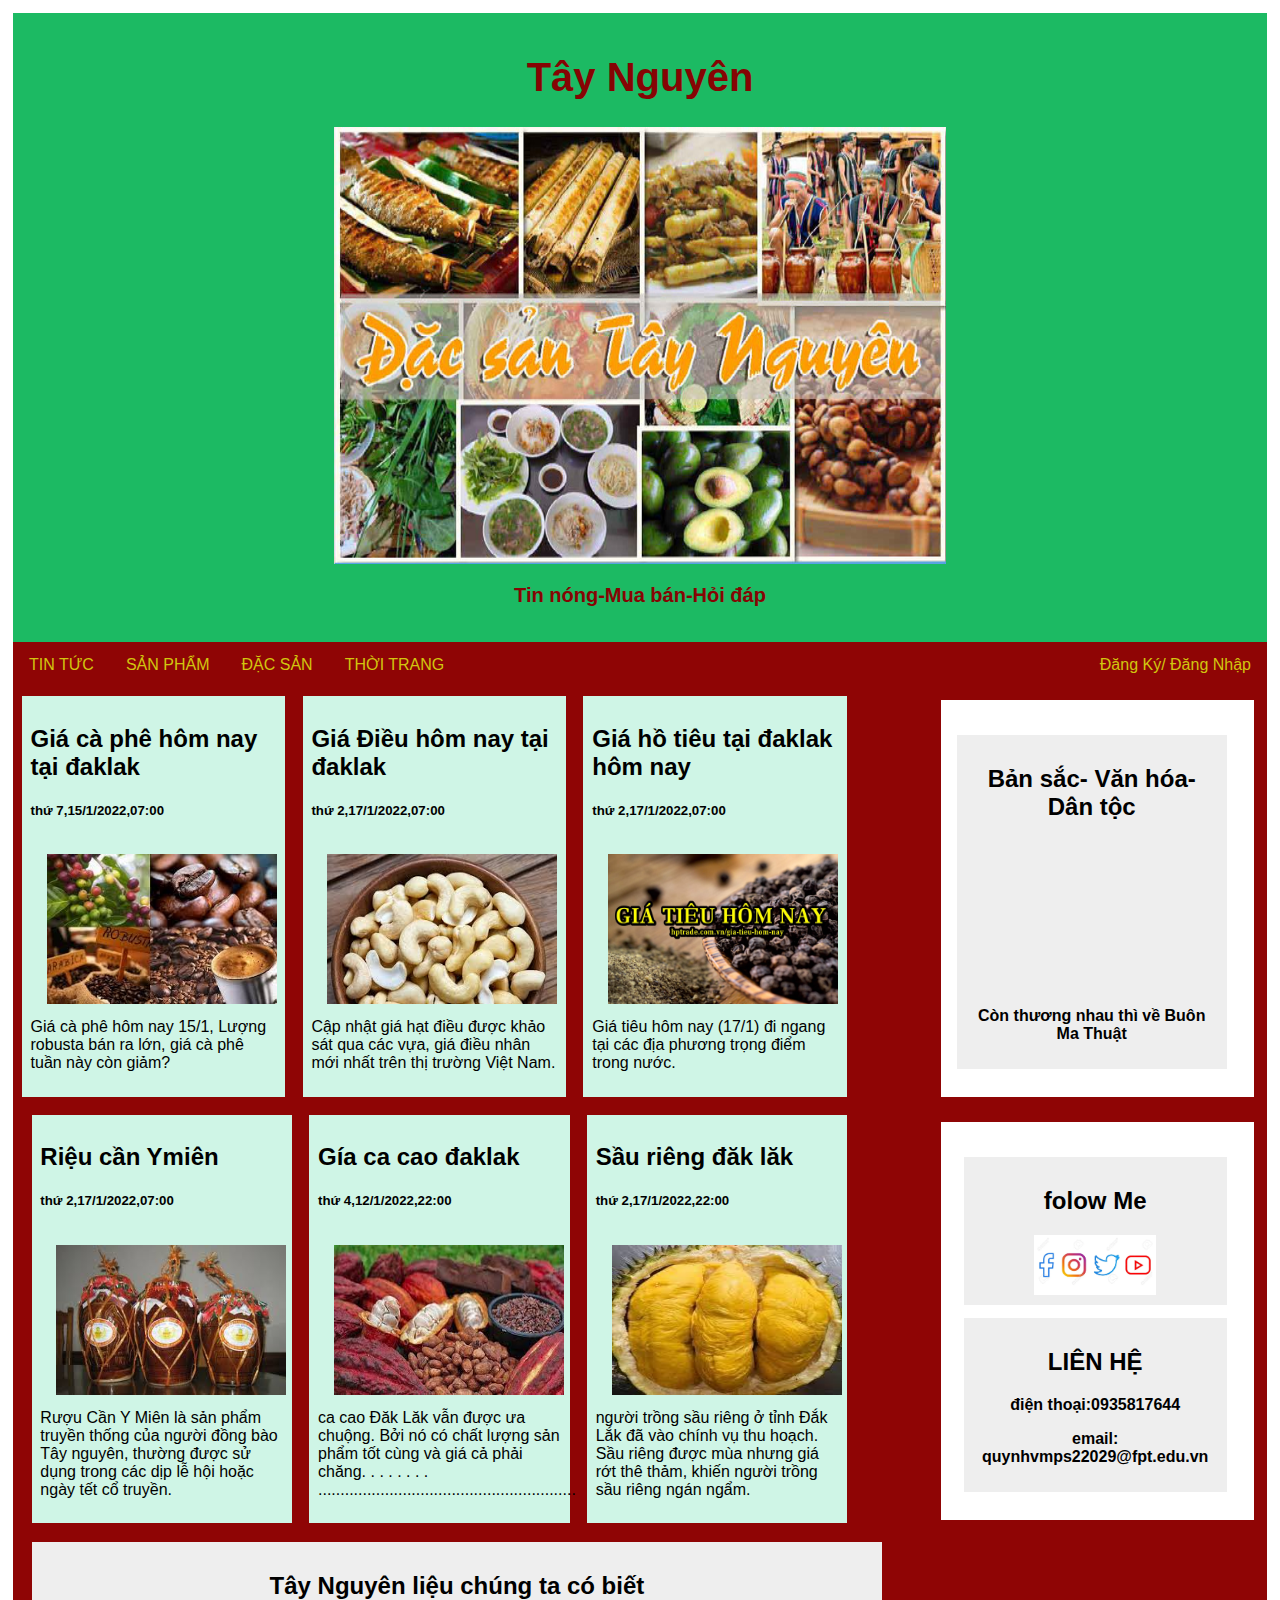
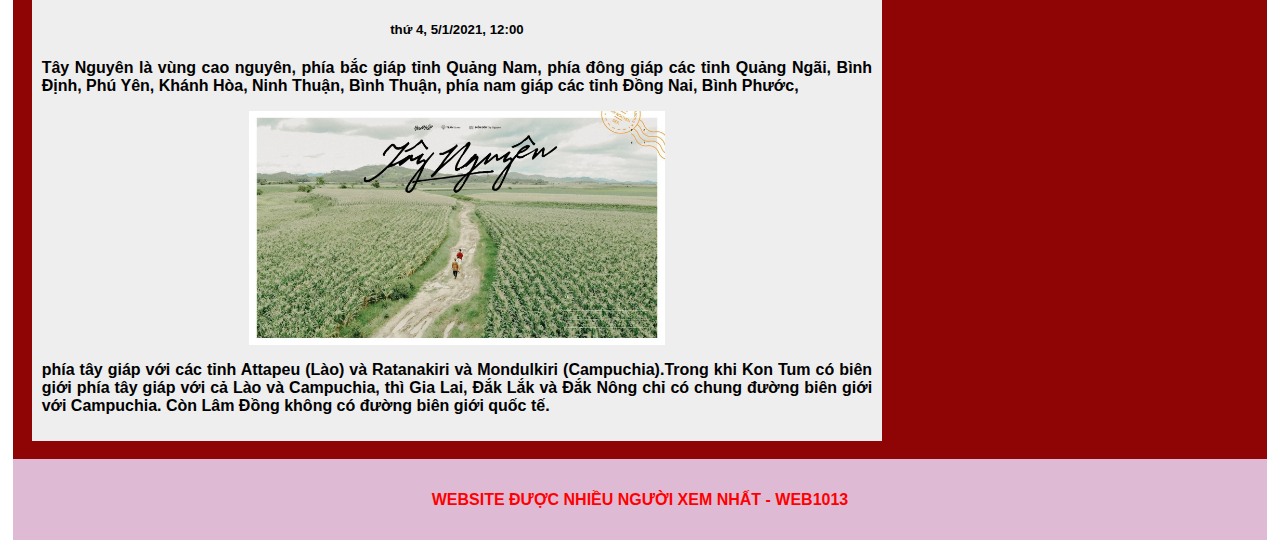
<file: index.html>
<html lang="en">
<head>
    <meta charset="UTF-8">
    <meta http-equiv="X-UA-Compatible" content="IE=edge">
    <meta name="viewport" content="width=device-width, initial-scale=1.0">
    <!--styles-->
    <link href="css/styles.css" rel="stylesheet">
    <title>TÂY NGUYÊN TÔI</title>
</head>
<body>
    <div class="header">
        <h1>Tây Nguyên </h1>
        <img src="images/anh1.jpg" width="50%" height="50%" >
        <p><strong> Tin nóng-Mua bán-Hỏi đáp </strong></p>
        <form action="ĐĂNG NHẬP" >
    </div>
    <div class="topav">
        <a href="index.html">TIN TỨC</a>
        <a href="sản phẩm.html">SẢN PHẨM </a>
        <a href="#2">ĐẶC SẢN</a>
        <a href="#3">THỜI TRANG</a>
        <a href="đăng kí đăng nhập.html" style="float:right">Đăng Ký/ Đăng Nhập </a>
    <div class="row">
        <div class="leftcolumn">
            
            <div class="card-news">
                <h2>Giá cà phê hôm nay tại đaklak </h2>
                <h5>thứ 7,15/1/2022,07:00</h5>
                <a href="details.html"><img class="images" src="images/cà phê.jfif"/></a>
                <p> Giá cà phê hôm nay 15/1, Lượng robusta bán ra lớn, giá cà phê tuần này còn giảm?
                </p>
            </div>
            <div class="card-news">
                <h2>Giá Điều hôm nay tại đaklak </h2>
                <h5>thứ 2,17/1/2022,07:00</h5>
                <a href="details.html"><img class="images" src="images/điều.jfif"/></a>
                <p> Cập nhật giá hạt điều được khảo sát qua các vựa, giá điều nhân mới nhất trên thị trường Việt Nam.
                </p>
            </div>
            <div class="card-news">
                <h2>Giá hồ tiêu tại đaklak hôm nay</h2>
                <h5>thứ 2,17/1/2022,07:00</h5>
                <a href="details.html"><img class="images" src="images/tiêu.jpg"/></a>
                <p>Giá tiêu hôm nay (17/1) đi ngang tại các địa phương trọng điểm trong nước.
                </p>
            </div>
        </div>
        <div class="rightcolumn">
            <div class="card">
                <h2>Bản sắc- Văn hóa- Dân tộc</h2>
                <iframe width="250" height="150" src="https://www.youtube.com/embed/oRxaJGmZAr4?start=3"
                 title="YouTube video player" frameborder="0" allow="accelerometer; autoplay;
                 clipboard-write; encrypted-media; gyroscope; picture-in-picture" allowfullscreen></iframe>
                <p> <strong> Còn thương nhau thì về Buôn Ma Thuật</strong></p>
            </div>
        </div>
        <div class="righcolumn">
            <div class="card-news">
                <h2> Riệu cần Ymiên</h2>
                <h5>thứ 2,17/1/2022,07:00</h5>
                <a href="details.html"><img class="images" src="images/rượu.jfif"/></a>
                <p> Rượu Cần Y Miên là sản phẩm truyền thống của người đồng bào Tây nguyên,
                     thường được sử dụng trong các dịp lễ hội hoặc ngày tết cổ truyền.
                </p>
            </div>
            <div class="card-news">
                <h2>Gía ca cao đaklak </h2>
                <h5>thứ 4,12/1/2022,22:00</h5>
               <a href="details.html"><img class="images" src="images/ca cao.jfif"/></a>
                <p>ca cao Đăk Lăk vẫn được ưa chuộng. Bởi nó có chất lượng sản phẩm tốt cùng và giá cả phải chăng.                                   
  .   .   .       .     .      .    .    ..........................................................
                </p>
            </div>
            <div class="card-news">
                <h2>Sầu riêng đăk lăk</h2>
                <h5>thứ 2,17/1/2022,22:00</h5>
                <a href="details.html"><img class="images" src="images/sầu riêng.jfif"/></a>
                <p> người trồng sầu riêng ở tỉnh Đắk Lắk đã vào chính vụ thu hoạch.
                     Sầu riêng được mùa nhưng giá rớt thê thảm, khiến người trồng sầu riêng ngán ngẩm.
                </p>
            </div>
            <div class="card">
                <h2> Tây Nguyên liệu chúng ta có biết </h2>
                <h5> thứ 4, 5/1/2021, 12:00</h5>
                <p align="justify"> <strong>Tây Nguyên là vùng cao nguyên, phía bắc giáp tỉnh Quảng Nam,
                     phía đông giáp các tỉnh Quảng Ngãi, Bình Định, Phú Yên, Khánh Hòa, Ninh Thuận, Bình Thuận, 
                     phía nam giáp các tỉnh Đồng Nai, Bình Phước, </strong></p>
                <img width="50%" src="images/tây nguyên.jpg"/>
                <p align="justify"> <strong> phía tây giáp với các tỉnh Attapeu (Lào) và Ratanakiri và
                     Mondulkiri (Campuchia).Trong khi Kon Tum có biên giới phía tây giáp với cả Lào và Campuchia,
                      thì Gia Lai, Đắk Lắk và Đắk Nông chỉ có chung đường biên giới với Campuchia. 
                      Còn Lâm Đồng không có đường biên giới quốc tế.</strong> </p>
            </div>
        </div>
        <div class="rightcolumn">
        <div class="card">
            <h2> folow Me</h2>
            <img width="50%" src="images/ảnh.webp" />
        </div>
        <div class="card">
            <h2> LIÊN HỆ</h2>
            <p> <strong> điện thoại:0935817644 </strong></p>
            <p> <strong> email: quynhvmps22029@fpt.edu.vn </strong></p>
        </div>
    </div>
    </div>
    <div class="footer">
        <h4><strong> WEBSITE ĐƯỢC NHIỀU NGƯỜI XEM NHẤT - WEB1013 </strong></h4> 
    </div>
</body>
</html>
</file>
<file: css/styles.css>
*{
    box-sizing: border-box;
}
body{
    font-family: arial;
    padding: 10px;
    background: rgb(4, 156, 85);
}
/* header/blog title */
.header{
    padding: 15px;
    text-align: center;
    background: hsl(147, 74%, 42%);
    color: #860404;
}
.header h1{
    font-size: 40px;
}
.header p{
    font-size: 20px;
}
*{
    box-sizing: border-box;
}
body{
    font-family: arial;
    padding: 5px;
    background: white;
}
/*style the top navigation bar */
.topav{
    overflow: hidden;
    background-color: rgb(143, 5, 5);
}
/* Định dạng link điều hướng */
.topav a{
    float: left;
    display: block;
    color: hsl(56, 87%, 44%);
    text-align: center;
    padding: 14px 16px;
    text-decoration: none;
}
/* Thay đổi màu liên kết khi di chuột qua */
.topav a:hover{
    background-color: rgb(11, 220, 235);
    color: rgb(199, 7, 119);
}
/* Tạo hai cột không bằng nhau, float cạnh nhau */
/* cột trái */
.leftcolumn{
    float: left;
    width: 75%;
}
/* cột phải */
.rightcolumn{
    padding: 2%;
     margin: 1%;
    float: right;
    width: 25%;
    background-color: white;
    padding-left: 20px;
    text-align: center;
}
/* Hình ảnh bài viết*/
.images {
    width: 230px;
    height: 150px;
    text-align: center;
}
/* Thêm định dạng thẻ cho bài viết */
.card-news {
     width: 30%;
     background-color: rgb(207, 245, 230);
     padding: 1%;
     margin: 1%;
     float: left;
}
.card-news:hover{
    background-color: hsl(0, 40%, 84%);
}
/* clear float khác sau các cột */
.row:after {
    content: "";
    display: table;
    clear: both;
}
/* Tạo hai cột không bằng nhau,float cạnh nhau*/
/* Cột trái*/
.leftcolumn{
    float: left;
    width: 70%;
}
/* Cột phải */
.righcolumn{
    float: left;
    width: 70%;
    background-color: none;
    padding-left: 10px;
}
/* thêm định dạng thẻ nội dung thêm */
.card{
    text-align: center;
    padding: 2%;
     margin: 1%;
    float: right;
    background-color: #eeeeee;
    float: right;
    padding: 10px;
    margin-top: 10px;
}
/* footer */
.column{
    width: 25%;
}
footer{
    width: 100%;
    background: rgb(204, 8, 145);
    color: fuchsia;
}
footer.footer.item{
    width: 100%;
    display: inline-block;
}
footer.footer.item h3{
    margin: 10px 20px;
}
footer.linka{
    display: block;
    text-decoration: none;
    margin: 0px 20px;
    color: rgb(98, 196, 199);
}
.footer{
    color: red;
    padding: 10px;
    text-align: center;
    background: #dfbad5;
    margin-top: 10px;
}
</file>
